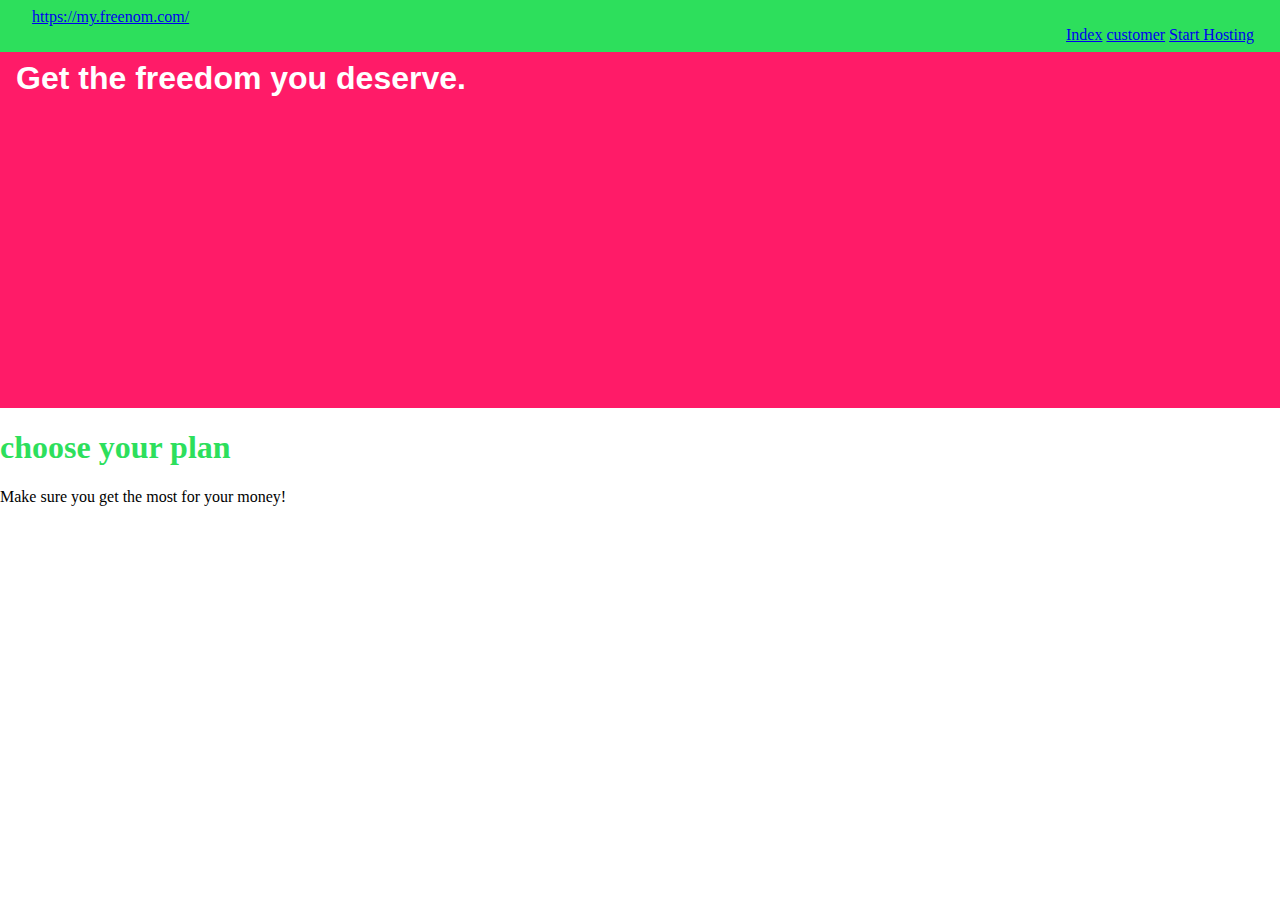
<file: html-css-js/practical/htm/index.html>
<html>

<head>
    <title>Home pagess</title>
    <link rel="stylesheet" href="../css/index.css">
</head>

<body>
    <header class="main-header">
        <div>
            <a href="index.html" class="main-header">
                https://my.freenom.com/
            </a>
        </div>
        <nav class="main-nav">
            <ul class="main-nav-items">
                <li class="main-nav-item">
                    <a href="index ">Index</a>
                </li>
                <li class="main-nav-item">
                    <a href="index ">customer    </a>
                </li>
                <li class="main-nav-item">
                    <a href="index ">Start Hosting</a>
                </li>
            </ul>
        </nav>
    </header>
    <main>
        <section id="product-overview">
            <h1>Get the freedom you deserve.</h1>
        </section>
        <section id="plans">
            <h1 class="section-title ">choose your plan</h1>
            <p>Make sure you get the most for your money!</p>
        </section>
    </main>
</body>

</html>
</file>
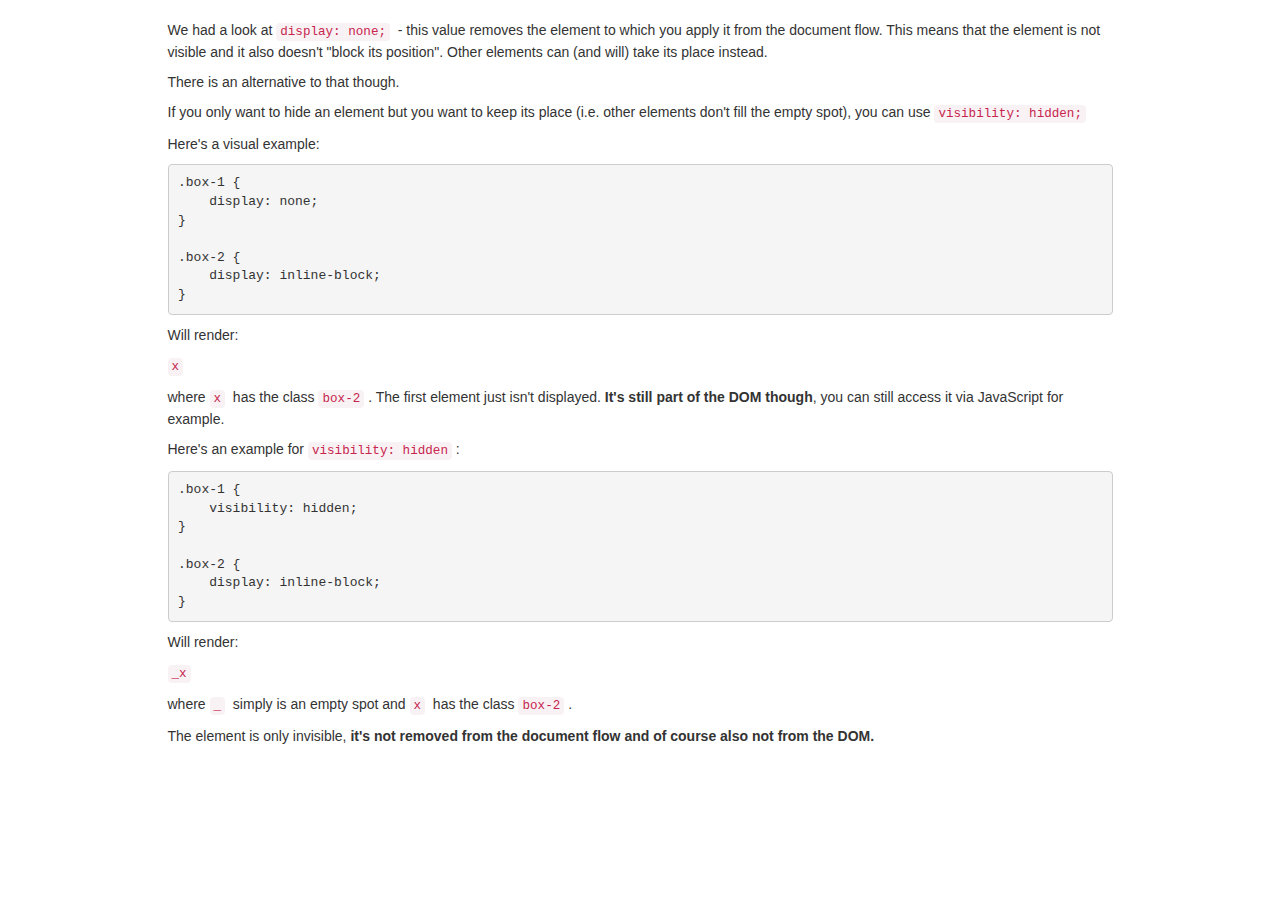
<file: html-css-js/10.html>
<html>
                <head>
                <link href="https://maxcdn.bootstrapcdn.com/bootstrap/3.3.7/css/bootstrap.min.css" rel="stylesheet" integrity="sha384-BVYiiSIFeK1dGmJRAkycuHAHRg32OmUcww7on3RYdg4Va+PmSTsz/K68vbdEjh4u" crossorigin="anonymous">
                <title>035 display none vs visibility hidden</title>
                </head>
                <body>
                <div class="container">
                <div class="row">
                <div class="col-md-10 col-md-offset-1">
                    <p class="lead"><p>We had a look at <code>display: none;</code>  - this value removes the element to which you apply it from the document flow. This means that the element is not visible and it also doesn't "block its position". Other elements can (and will) take its place instead.</p>

<p>There is an alternative to that though.</p>





















<p>If you only want to hide an element but you want to keep its place (i.e. other elements don't fill the empty spot), you can use <code>visibility: hidden;</code> </p>





















<p>Here's a visual example:</p>





















<pre class="prettyprint linenums">.box-1 {
    display: none;
}

.box-2 {
    display: inline-block;
}</pre>































<p>Will render:</p>















<p><code>x</code>  </p>













<p>where <code>x</code>  has the class <code>box-2</code> . The first element just isn't displayed. <strong>It's still part of the DOM though</strong>, you can still access it via JavaScript for example.</p>















<p>Here's an example for <code>visibility: hidden</code> :</p>















<pre class="prettyprint linenums">.box-1 {
    visibility: hidden;
}

.box-2 {
    display: inline-block;
}</pre>



















<p>Will render:</p>







<p><code>_x</code> </p>







<p>where <code>_</code>  simply is an empty spot and <code>x</code>  has the class <code>box-2</code> .</p><p>The element is only invisible, <strong>it's not removed from the document flow and of course also not from the DOM.</strong></p></p>
                </div>
                </div>
                </div>
                <script src="https://maxcdn.bootstrapcdn.com/bootstrap/3.3.7/js/bootstrap.min.js" integrity="sha384-Tc5IQib027qvyjSMfHjOMaLkfuWVxZxUPnCJA7l2mCWNIpG9mGCD8wGNIcPD7Txa" crossorigin="anonymous"></script>
                </body>
                </html>
</file>
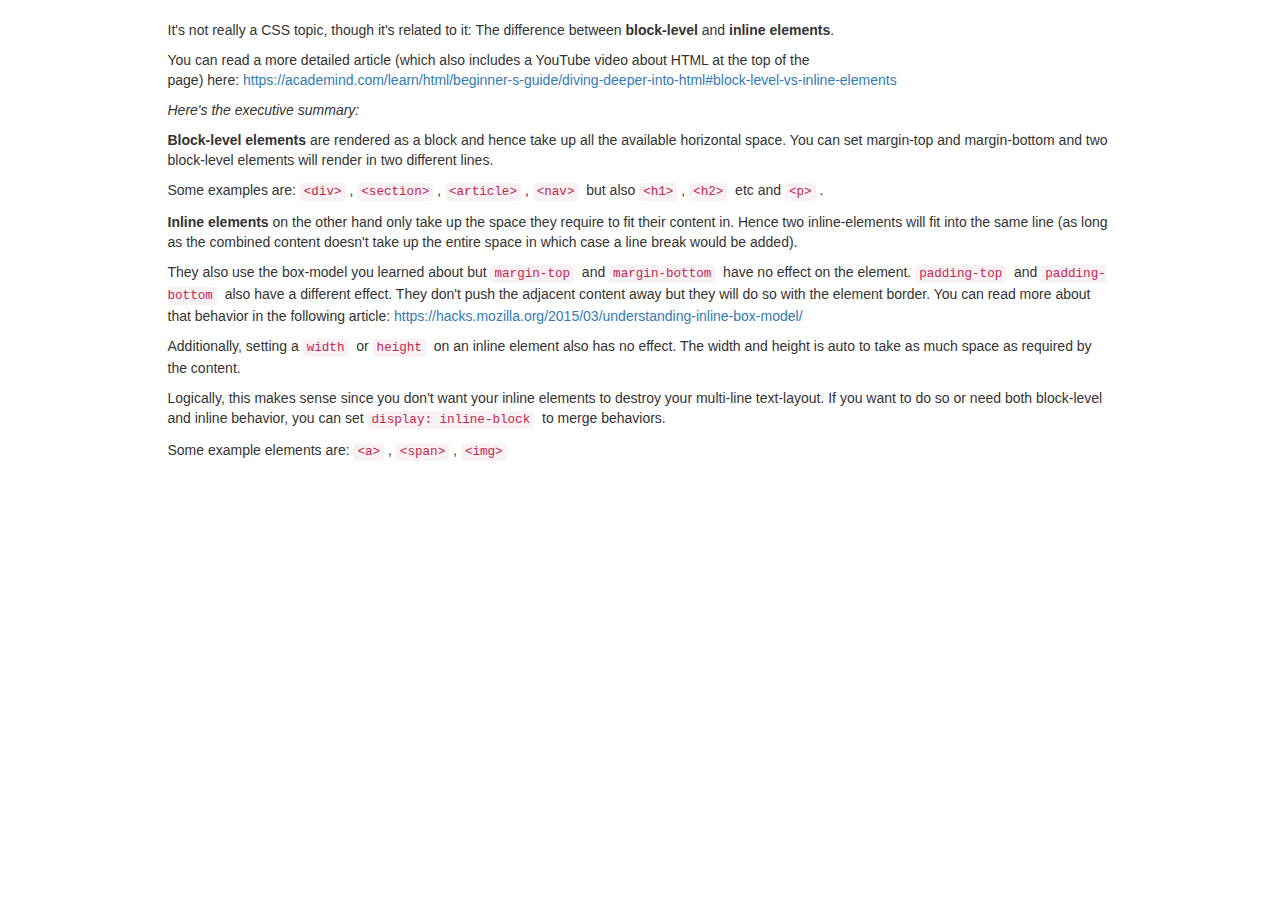
<file: html-css-js/11.html>
<html>
                <head>
                <link href="https://maxcdn.bootstrapcdn.com/bootstrap/3.3.7/css/bootstrap.min.css" rel="stylesheet" integrity="sha384-BVYiiSIFeK1dGmJRAkycuHAHRg32OmUcww7on3RYdg4Va+PmSTsz/K68vbdEjh4u" crossorigin="anonymous">
                <title>036 HTML Refresher Block-level vs Inline Elements</title>
                </head>
                <body>
                <div class="container">
                <div class="row">
                <div class="col-md-10 col-md-offset-1">
                    <p class="lead"><p>It's not really a CSS topic, though it's related to it: The difference between <strong>block-level</strong> and <strong>inline elements</strong>.</p>

<p>You can read a more detailed article (which also includes a YouTube video about HTML at the top of the page) here: <a href="https://academind.com/learn/html/beginner-s-guide/diving-deeper-into-html#block-level-vs-inline-elements" rel="nofollow">https://academind.com/learn/html/beginner-s-guide/diving-deeper-into-html#block-level-vs-inline-elements</a></p>



































<p><em>Here's the executive summary:</em></p>



































<p><strong>Block-level elements</strong> are rendered as a block and hence take up all the available horizontal space. You can set margin-top and margin-bottom and two block-level elements will render in two different lines.</p>



































<p>Some examples are: <code>&lt;div&gt;</code> , <code>&lt;section&gt;</code> , <code>&lt;article&gt;</code> , <code>&lt;nav&gt;</code>  but also <code>&lt;h1&gt;</code> , <code>&lt;h2&gt;</code>  etc and <code>&lt;p&gt;</code> .</p>



































<p><strong>Inline elements </strong>on the other hand only take up the space they require to fit their content in. Hence two inline-elements will fit into the same line (as long as the combined content doesn't take up the entire space in which case a line break would be added).</p>





















<p>They also use the box-model you learned about but <code>margin-top</code>  and <code>margin-bottom</code>  have no effect on the element. <code>padding-top</code>  and <code>padding-bottom</code>  also have a different effect. They don't push the adjacent content away but they will do so with the element border. You can read more about that behavior in the following article: <a href="https://hacks.mozilla.org/2015/03/understanding-inline-box-model/" rel="nofollow">https://hacks.mozilla.org/2015/03/understanding-inline-box-model/</a></p>



<p>Additionally, setting a <code>width</code>  or <code>height</code>  on an inline element also has no effect. The width and height is auto to take as much space as required by the content.</p>





















<p>Logically, this makes sense since you don't want your inline elements to destroy your multi-line text-layout. If you want to do so or need both block-level and inline behavior, you can set <code>display: inline-block</code>  to merge behaviors.</p>











<p>Some example elements are: <code>&lt;a&gt;</code> , <code>&lt;span&gt;</code> , <code>&lt;img&gt;</code> </p></p>
                </div>
                </div>
                </div>
                <script src="https://maxcdn.bootstrapcdn.com/bootstrap/3.3.7/js/bootstrap.min.js" integrity="sha384-Tc5IQib027qvyjSMfHjOMaLkfuWVxZxUPnCJA7l2mCWNIpG9mGCD8wGNIcPD7Txa" crossorigin="anonymous"></script>
                </body>
                </html>
</file>
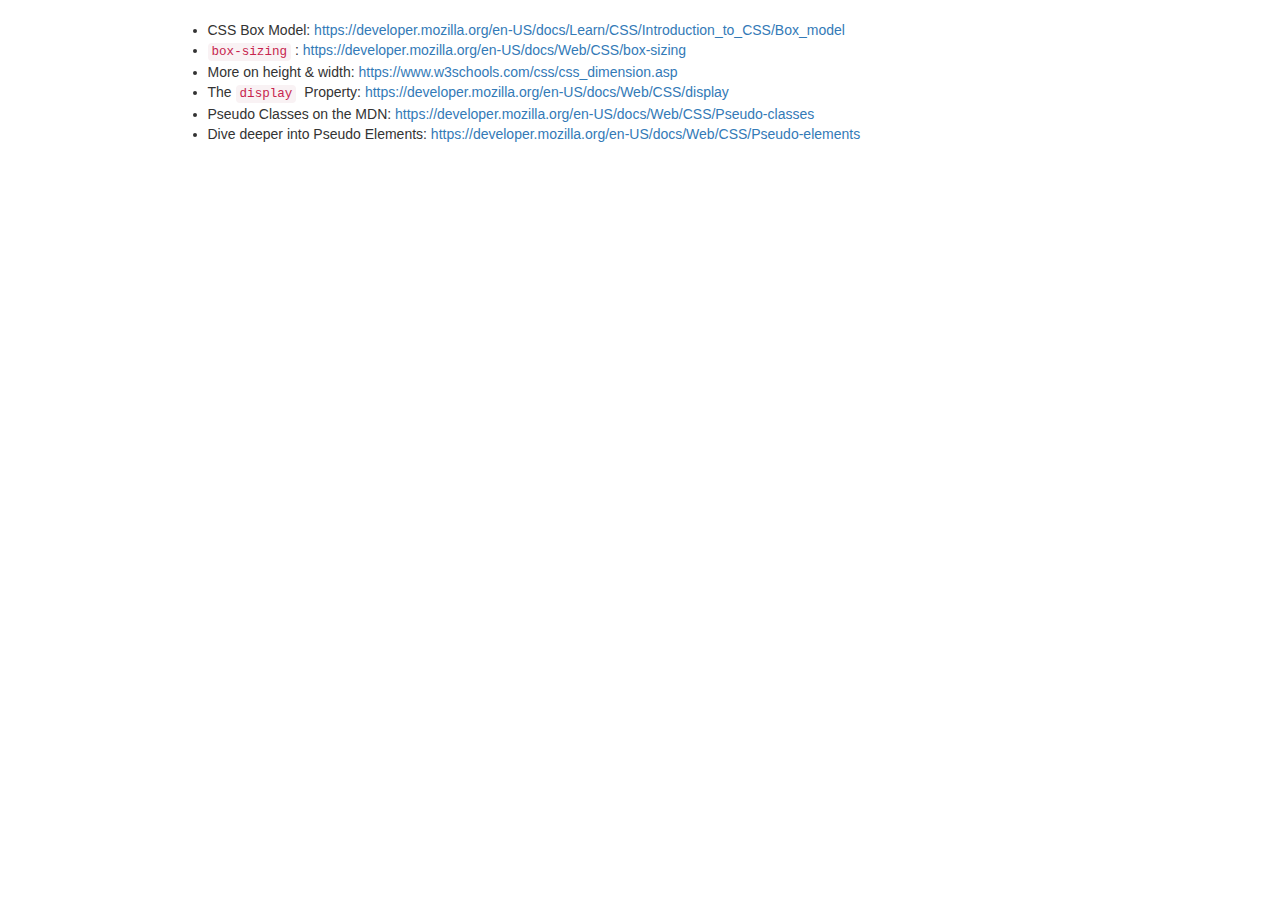
<file: html-css-js/12.html>
<html>
                <head>
                <link href="https://maxcdn.bootstrapcdn.com/bootstrap/3.3.7/css/bootstrap.min.css" rel="stylesheet" integrity="sha384-BVYiiSIFeK1dGmJRAkycuHAHRg32OmUcww7on3RYdg4Va+PmSTsz/K68vbdEjh4u" crossorigin="anonymous">
                <title>049 Useful Resources  Links</title>
                </head>
                <body>
                <div class="container">
                <div class="row">
                <div class="col-md-10 col-md-offset-1">
                    <p class="lead"><ul><li>CSS Box Model: <a href="https://developer.mozilla.org/en-US/docs/Learn/CSS/Introduction_to_CSS/Box_model" rel="nofollow">https://developer.mozilla.org/en-US/docs/Learn/CSS/Introduction_to_CSS/Box_model</a></li><li><code>box-sizing</code> : <a href="https://developer.mozilla.org/en-US/docs/Web/CSS/box-sizing" rel="nofollow">https://developer.mozilla.org/en-US/docs/Web/CSS/box-sizing</a></li><li>More on height &amp; width: <a href="https://www.w3schools.com/css/css_dimension.asp" rel="nofollow">https://www.w3schools.com/css/css_dimension.asp</a></li><li>The <code>display</code>  Property: <a href="https://developer.mozilla.org/en-US/docs/Web/CSS/display" rel="nofollow">https://developer.mozilla.org/en-US/docs/Web/CSS/display</a></li><li>Pseudo Classes on the MDN: <a href="https://developer.mozilla.org/en-US/docs/Web/CSS/Pseudo-classes" rel="nofollow">https://developer.mozilla.org/en-US/docs/Web/CSS/Pseudo-classes</a></li><li>Dive deeper into Pseudo Elements: <a href="https://developer.mozilla.org/en-US/docs/Web/CSS/Pseudo-elements" rel="nofollow">https://developer.mozilla.org/en-US/docs/Web/CSS/Pseudo-elements</a></li></ul><p><br></p><ul></ul>

<p><br></p></p>
                </div>
                </div>
                </div>
                <script src="https://maxcdn.bootstrapcdn.com/bootstrap/3.3.7/js/bootstrap.min.js" integrity="sha384-Tc5IQib027qvyjSMfHjOMaLkfuWVxZxUPnCJA7l2mCWNIpG9mGCD8wGNIcPD7Txa" crossorigin="anonymous"></script>
                </body>
                </html>
</file>
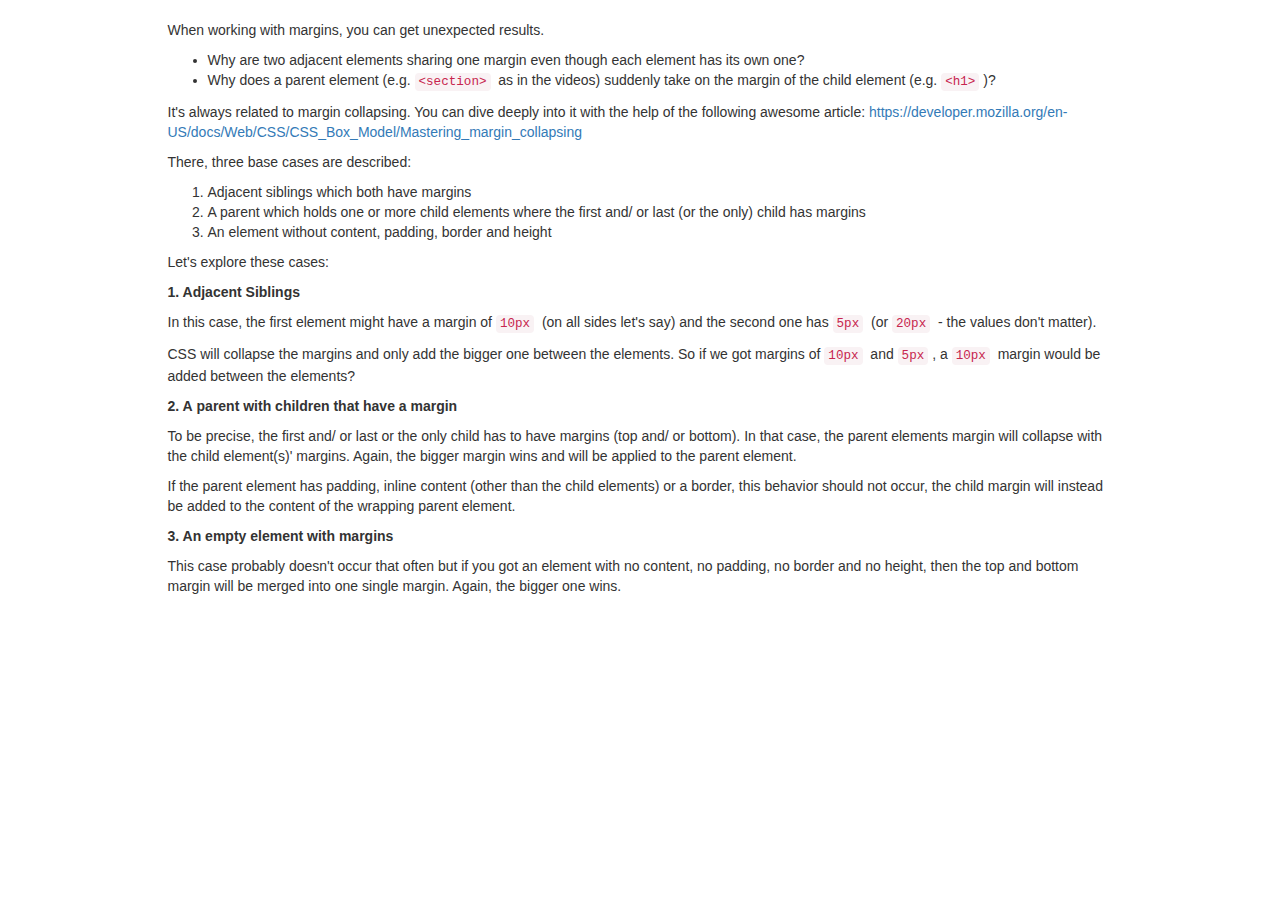
<file: html-css-js/9.html>
<html>
                <head>
                <link href="https://maxcdn.bootstrapcdn.com/bootstrap/3.3.7/css/bootstrap.min.css" rel="stylesheet" integrity="sha384-BVYiiSIFeK1dGmJRAkycuHAHRg32OmUcww7on3RYdg4Va+PmSTsz/K68vbdEjh4u" crossorigin="anonymous">
                <title>028 Deep Dive on Margin Collapsing</title>
                </head>
                <body>
                <div class="container">
                <div class="row">
                <div class="col-md-10 col-md-offset-1">
                    <p class="lead"><p>When working with margins, you can get unexpected results. </p>

<ul><li>Why are two adjacent elements sharing one margin even though each element has its own one?</li><li>Why does a parent element (e.g. <code>&lt;section&gt;</code>  as in the videos) suddenly take on the margin of the child element (e.g. <code>&lt;h1&gt;</code> )?</li></ul>















<p>It's always related to margin collapsing. You can dive deeply into it with the help of the following awesome article: <a href="https://developer.mozilla.org/en-US/docs/Web/CSS/CSS_Box_Model/Mastering_margin_collapsing" rel="nofollow">https://developer.mozilla.org/en-US/docs/Web/CSS/CSS_Box_Model/Mastering_margin_collapsing</a></p>















<p>There, three base cases are described:</p>















<ol><li>Adjacent siblings which both have margins</li><li>A parent which holds one or more child elements where the first and/ or last (or the only) child has margins</li><li>An element without content, padding, border and height</li></ol>















<p>Let's explore these cases:</p>















<p><strong>1. Adjacent Siblings</strong></p>















<p>In this case, the first element might have a margin of <code>10px</code>  (on all sides let's say) and the second one has <code>5px</code>  (or <code>20px</code>  - the values don't matter).</p>















<p>CSS will collapse the margins and only add the bigger one between the elements. So if we got margins of <code>10px</code>  and <code>5px</code> , a <code>10px</code>  margin would be added between the elements?</p>















<p><strong>2. A parent with children that have a margin</strong></p>















<p>To be precise, the first and/ or last or the only child has to have margins (top and/ or bottom). In that case, the parent elements margin will collapse with the child element(s)' margins. Again, the bigger margin wins and will be applied to the parent element.</p>















<p>If the parent element has padding, inline content (other than the child elements) or a border, this behavior should not occur, the child margin will instead be added to the content of the wrapping parent element.</p><p><strong>3. An empty element with margins</strong></p><p>This case probably doesn't occur that often but if you got an element with no content, no padding, no border and no height, then the top and bottom margin will be merged into one single margin. Again, the bigger one wins.</p></p>
                </div>
                </div>
                </div>
                <script src="https://maxcdn.bootstrapcdn.com/bootstrap/3.3.7/js/bootstrap.min.js" integrity="sha384-Tc5IQib027qvyjSMfHjOMaLkfuWVxZxUPnCJA7l2mCWNIpG9mGCD8wGNIcPD7Txa" crossorigin="anonymous"></script>
                </body>
                </html>
</file>
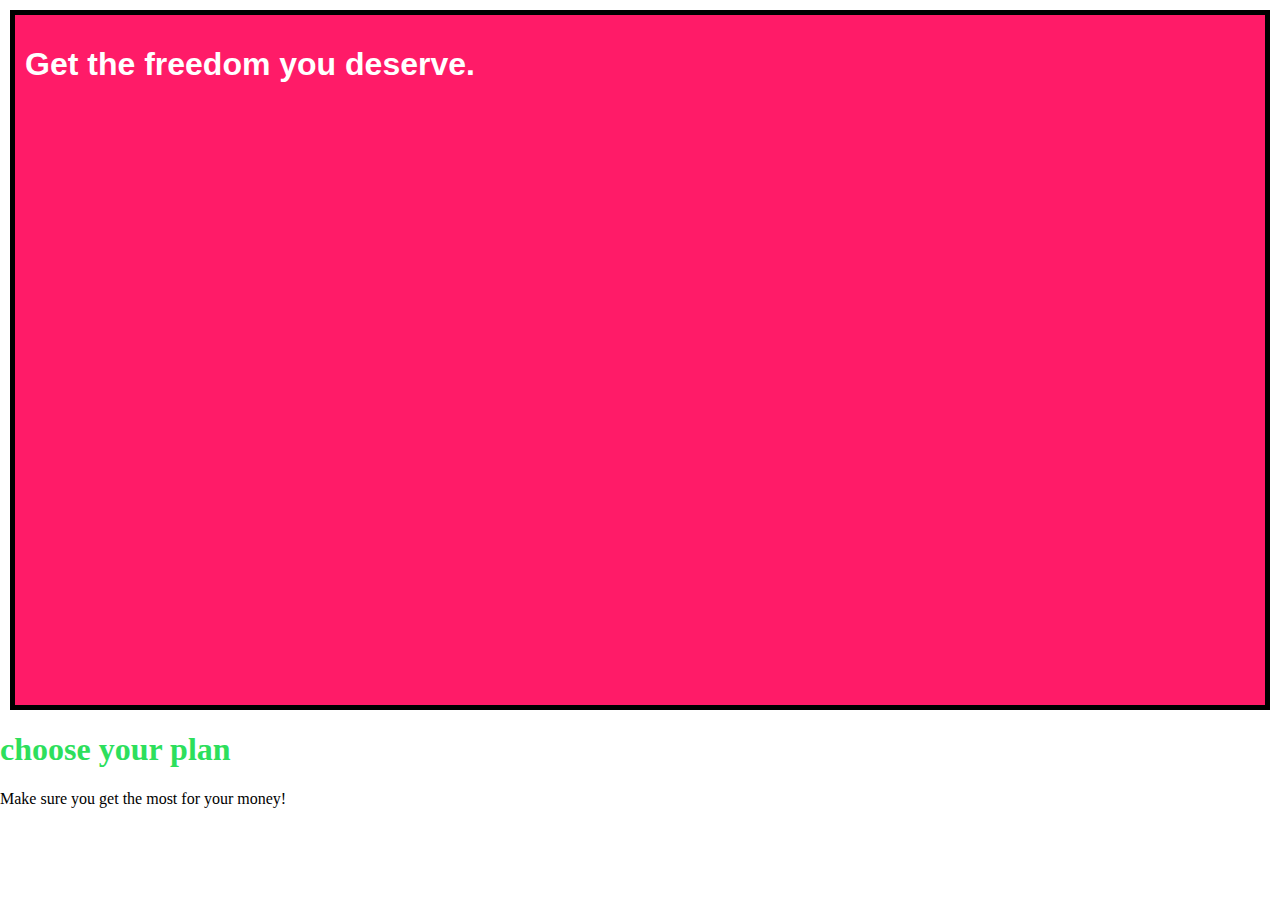
<file: html-css-js/practical/htm/1.html>
<html>

<head>
    <title>home</title>
    <link rel="stylesheet" href="../css/1.css">
</head>

<body>
    <main>
        <section id="product-overview">
            <h1>Get the freedom you deserve.</h1>
        </section>
        <section id="plans">
            <h1 class="section-title">choose your plan</h1>
            <p>Make sure you get the most for your money!</p>
        </section>
    </main>
</body>

</html>
</file>
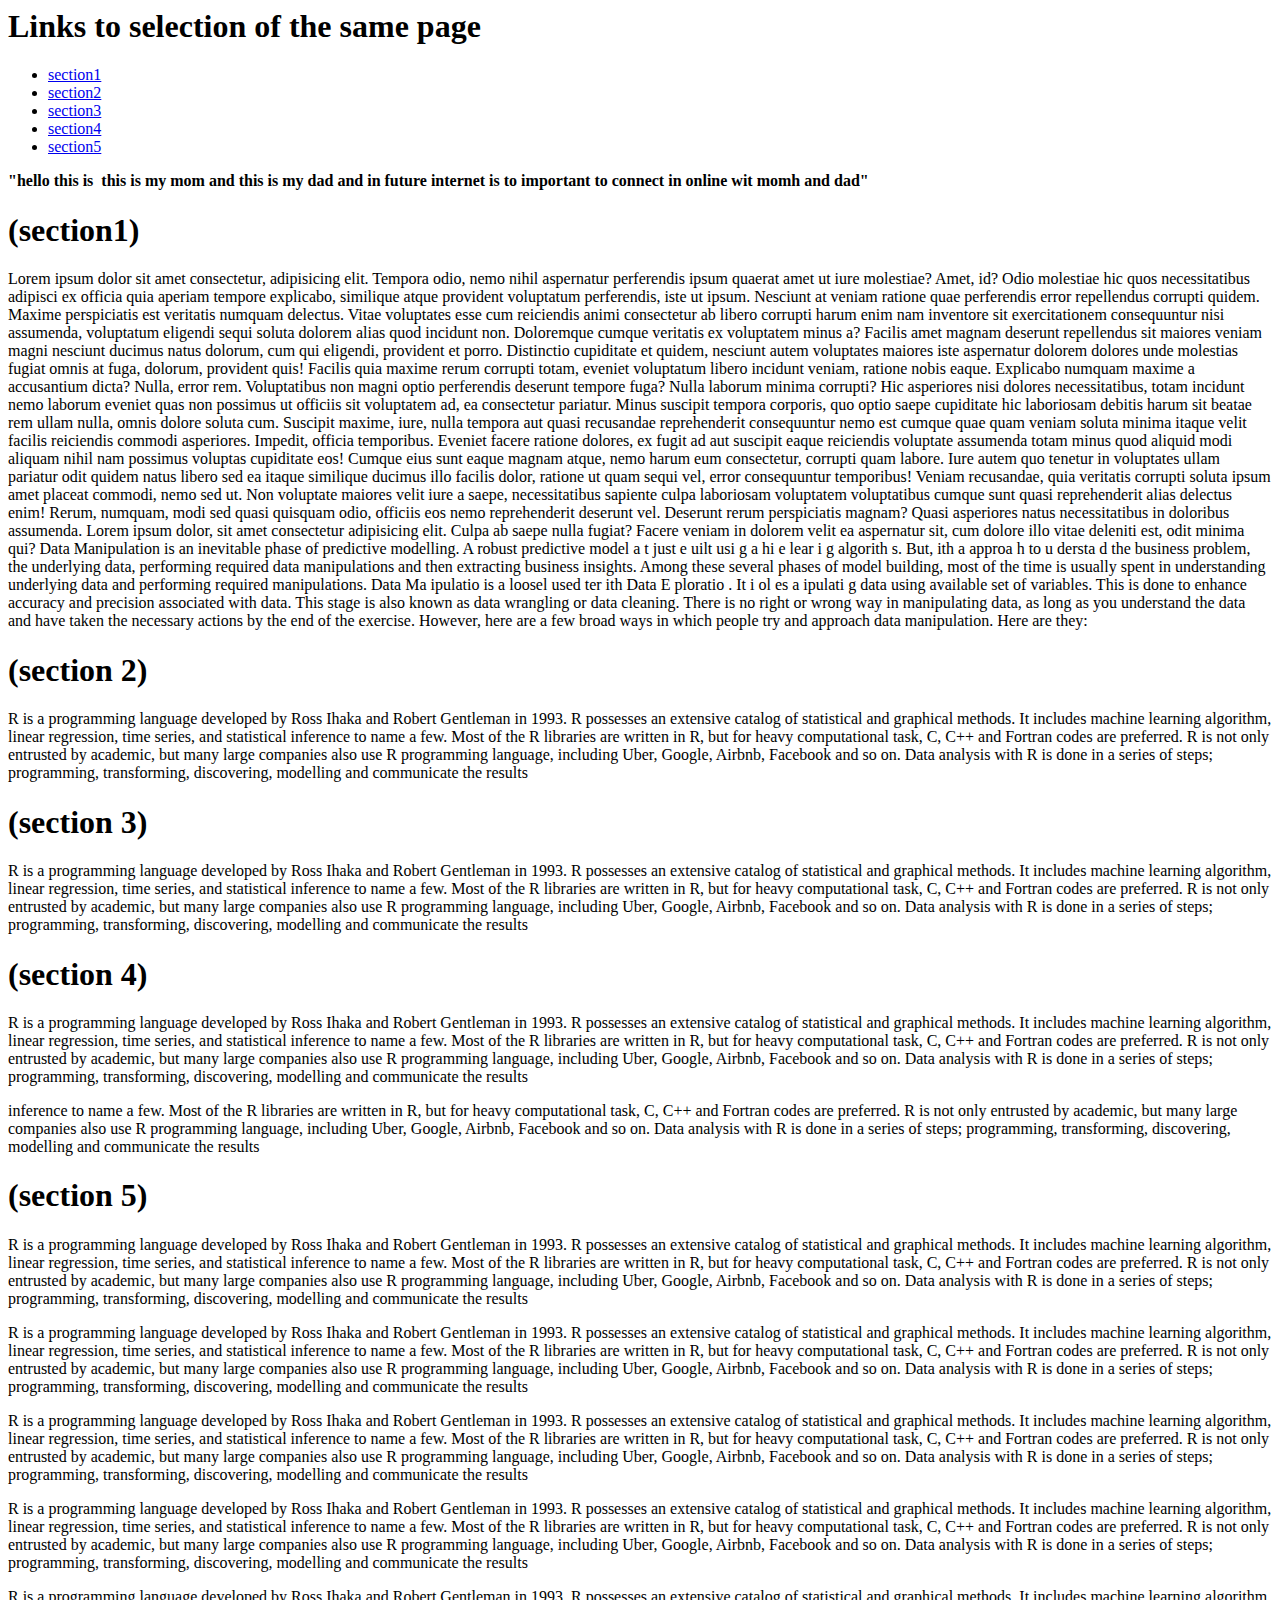
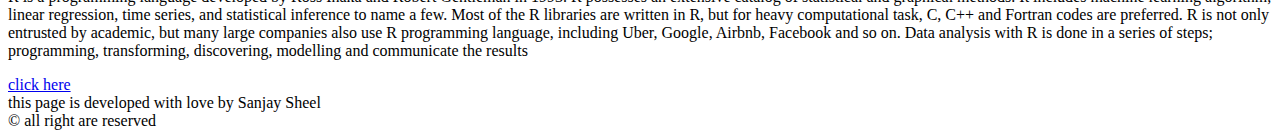
<file: html-css-js/practical/htm/index1.html>
<html>

<head>
    <title>Home</title>
</head>

<body>




    <h1 id="top">Links to selection of the same page</h1>
    <section>
        <ul>
            <li><a href="#section1">section1</a></li>
            <li><a href="#section2">section2</a></li>
            <li><a href="#section3">section3</a></li>
            <li><a href="#section4">section4</a></li>
            <li><a href="#section5">section5</a></li>
        </ul>
    </section>


    <p><b>&quot;hello this is &zwnj; this is my mom and this is my dad and in future internet is to important to connect in online wit momh&nbsp;and&nbsp;dad&quot;
</b></p>


    <section id="section1">
        <h1>(section1)</h1>
        <p>
            Lorem ipsum dolor sit amet consectetur, adipisicing elit. Tempora odio, nemo nihil aspernatur perferendis ipsum quaerat amet ut iure molestiae? Amet, id? Odio molestiae hic quos necessitatibus adipisci ex officia quia aperiam tempore explicabo, similique
            atque provident voluptatum perferendis, iste ut ipsum. Nesciunt at veniam ratione quae perferendis error repellendus corrupti quidem. Maxime perspiciatis est veritatis numquam delectus. Vitae voluptates esse cum reiciendis animi consectetur
            ab libero corrupti harum enim nam inventore sit exercitationem consequuntur nisi assumenda, voluptatum eligendi sequi soluta dolorem alias quod incidunt non. Doloremque cumque veritatis ex voluptatem minus a? Facilis amet magnam deserunt repellendus
            sit maiores veniam magni nesciunt ducimus natus dolorum, cum qui eligendi, provident et porro. Distinctio cupiditate et quidem, nesciunt autem voluptates maiores iste aspernatur dolorem dolores unde molestias fugiat omnis at fuga, dolorum,
            provident quis! Facilis quia maxime rerum corrupti totam, eveniet voluptatum libero incidunt veniam, ratione nobis eaque. Explicabo numquam maxime a accusantium dicta? Nulla, error rem. Voluptatibus non magni optio perferendis deserunt tempore
            fuga? Nulla laborum minima corrupti? Hic asperiores nisi dolores necessitatibus, totam incidunt nemo laborum eveniet quas non possimus ut officiis sit voluptatem ad, ea consectetur pariatur. Minus suscipit tempora corporis, quo optio saepe
            cupiditate hic laboriosam debitis harum sit beatae rem ullam nulla, omnis dolore soluta cum. Suscipit maxime, iure, nulla tempora aut quasi recusandae reprehenderit consequuntur nemo est cumque quae quam veniam soluta minima itaque velit facilis
            reiciendis commodi asperiores. Impedit, officia temporibus. Eveniet facere ratione dolores, ex fugit ad aut suscipit eaque reiciendis voluptate assumenda totam minus quod aliquid modi aliquam nihil nam possimus voluptas cupiditate eos! Cumque
            eius sunt eaque magnam atque, nemo harum eum consectetur, corrupti quam labore. Iure autem quo tenetur in voluptates ullam pariatur odit quidem natus libero sed ea itaque similique ducimus illo facilis dolor, ratione ut quam sequi vel, error
            consequuntur temporibus! Veniam recusandae, quia veritatis corrupti soluta ipsum amet placeat commodi, nemo sed ut. Non voluptate maiores velit iure a saepe, necessitatibus sapiente culpa laboriosam voluptatem voluptatibus cumque sunt quasi
            reprehenderit alias delectus enim! Rerum, numquam, modi sed quasi quisquam odio, officiis eos nemo reprehenderit deserunt vel. Deserunt rerum perspiciatis magnam? Quasi asperiores natus necessitatibus in doloribus assumenda. Lorem ipsum dolor,
            sit amet consectetur adipisicing elit. Culpa ab saepe nulla fugiat? Facere veniam in dolorem velit ea aspernatur sit, cum dolore illo vitae deleniti est, odit minima qui? Data Manipulation is an inevitable phase of predictive modelling. A
            robust predictive model a t just e uilt usi g a hi e lear i g algorith s. But, ith a approa h to u dersta d the business problem, the underlying data, performing required data manipulations and then extracting business insights. Among these
            several phases of model building, most of the time is usually spent in understanding underlying data and performing required manipulations. Data Ma ipulatio is a loosel used ter ith Data E ploratio . It i ol es a ipulati g data using available
            set of variables. This is done to enhance accuracy and precision associated with data. This stage is also known as data wrangling or data cleaning. There is no right or wrong way in manipulating data, as long as you understand the data and
            have taken the necessary actions by the end of the exercise. However, here are a few broad ways in which people try and approach data manipulation. Here are they:
        </p>
    </section>
    <section id="section2">
        <h1>(section 2)</h1>
        <p>R is a programming language developed by Ross Ihaka and Robert Gentleman in 1993. R possesses an extensive catalog of statistical and graphical methods. It includes machine learning algorithm, linear regression, time series, and statistical inference
            to name a few. Most of the R libraries are written in R, but for heavy computational task, C, C++ and Fortran codes are preferred. R is not only entrusted by academic, but many large companies also use R programming language, including Uber,
            Google, Airbnb, Facebook and so on. Data analysis with R is done in a series of steps; programming, transforming, discovering, modelling and communicate the results</p>
    </section>
    <section id="section3">
        <h1>(section 3)</h1>
        <p>R is a programming language developed by Ross Ihaka and Robert Gentleman in 1993. R possesses an extensive catalog of statistical and graphical methods. It includes machine learning algorithm, linear regression, time series, and statistical inference
            to name a few. Most of the R libraries are written in R, but for heavy computational task, C, C++ and Fortran codes are preferred. R is not only entrusted by academic, but many large companies also use R programming language, including Uber,
            Google, Airbnb, Facebook and so on. Data analysis with R is done in a series of steps; programming, transforming, discovering, modelling and communicate the results</p>
    </section>
    <section id="section4">
        <h1>(section 4)</h1>
        <p>R is a programming language developed by Ross Ihaka and Robert Gentleman in 1993. R possesses an extensive catalog of statistical and graphical methods. It includes machine learning algorithm, linear regression, time series, and statistical inference
            to name a few. Most of the R libraries are written in R, but for heavy computational task, C, C++ and Fortran codes are preferred. R is not only entrusted by academic, but many large companies also use R programming language, including Uber,
            Google, Airbnb, Facebook and so on. Data analysis with R is done in a series of steps; programming, transforming, discovering, modelling and communicate the results</p>
        inference to name a few. Most of the R libraries are written in R, but for heavy computational task, C, C++ and Fortran codes are preferred. R is not only entrusted by academic, but many large companies also use R programming language, including Uber,
        Google, Airbnb, Facebook and so on. Data analysis with R is done in a series of steps; programming, transforming, discovering, modelling and communicate the results</p>
    </section>
    <section id="section5">
        <h1>(section 5)</h1>
        <p>R is a programming language developed by Ross Ihaka and Robert Gentleman in 1993. R possesses an extensive catalog of statistical and graphical methods. It includes machine learning algorithm, linear regression, time series, and statistical inference
            to name a few. Most of the R libraries are written in R, but for heavy computational task, C, C++ and Fortran codes are preferred. R is not only entrusted by academic, but many large companies also use R programming language, including Uber,
            Google, Airbnb, Facebook and so on. Data analysis with R is done in a series of steps; programming, transforming, discovering, modelling and communicate the results</p>
        <p>R is a programming language developed by Ross Ihaka and Robert Gentleman in 1993. R possesses an extensive catalog of statistical and graphical methods. It includes machine learning algorithm, linear regression, time series, and statistical inference
            to name a few. Most of the R libraries are written in R, but for heavy computational task, C, C++ and Fortran codes are preferred. R is not only entrusted by academic, but many large companies also use R programming language, including Uber,
            Google, Airbnb, Facebook and so on. Data analysis with R is done in a series of steps; programming, transforming, discovering, modelling and communicate the results</p>
        <p>R is a programming language developed by Ross Ihaka and Robert Gentleman in 1993. R possesses an extensive catalog of statistical and graphical methods. It includes machine learning algorithm, linear regression, time series, and statistical inference
            to name a few. Most of the R libraries are written in R, but for heavy computational task, C, C++ and Fortran codes are preferred. R is not only entrusted by academic, but many large companies also use R programming language, including Uber,
            Google, Airbnb, Facebook and so on. Data analysis with R is done in a series of steps; programming, transforming, discovering, modelling and communicate the results</p>
        <p>R is a programming language developed by Ross Ihaka and Robert Gentleman in 1993. R possesses an extensive catalog of statistical and graphical methods. It includes machine learning algorithm, linear regression, time series, and statistical inference
            to name a few. Most of the R libraries are written in R, but for heavy computational task, C, C++ and Fortran codes are preferred. R is not only entrusted by academic, but many large companies also use R programming language, including Uber,
            Google, Airbnb, Facebook and so on. Data analysis with R is done in a series of steps; programming, transforming, discovering, modelling and communicate the results</p>
        <p>R is a programming language developed by Ross Ihaka and Robert Gentleman in 1993. R possesses an extensive catalog of statistical and graphical methods. It includes machine learning algorithm, linear regression, time series, and statistical inference
            to name a few. Most of the R libraries are written in R, but for heavy computational task, C, C++ and Fortran codes are preferred. R is not only entrusted by academic, but many large companies also use R programming language, including Uber,
            Google, Airbnb, Facebook and so on. Data analysis with R is done in a series of steps; programming, transforming, discovering, modelling and communicate the results</p>
    </section>

    <a href="#top" target="_blank">click here</a>
    <footer> this page is developed with love by Sanjay Sheel
        <br> &copy; all right are reserved
    </footer>

</body>

</html>
</file>
<file: html-css-js/practical/css/index.css>
* {
    box-sizing: border-box;
}

body {
    dont-family: '<pmtserrat', sams-serif;
    margin: 0px;
}


/* main {
    display: block;
} */

#product-overview {
    background: #ff1b68;
    width: 100%;
    height: 356px;
    padding: 8px 16px;
}

.section-title {
    color: #2ddf5c;
}

#product-overview h1 {
    color: white;
    font-family: 'Anton', sans-serif;
    margin: 0;
}

.main-header {
    background-color: #2ddf5c;
    width: 100%;
    padding: 8px 16px;
}

.main-header>div {
    display: inline-block;
}

.main-nav {
    display: inline-block;
    text-align: right;
    text-align: right;
    width: calc(100% - 10px);
}

.main-nav-items {
    margin: 0;
    padding: 0;
    list-style: none;
    width: 100%;
}

.main-nav-item {
    /* padding: 20px; */
    display: inline-block;
    width: auto;
    /* text-align: right; */
}

.main-header {}
</file>
<file: html-css-js/practical/css/1.css>
body {
        dont-family: '<pmtserrat', sams-serif;
        margin: 0px;
    }
    
    main {
        display: block;
    }
    
    #product-overview {
        background: #ff1b68;
        width: 100%sss;
        height: 700px;
        padding: 10px;
        border: 5px solid black;
        margin: 10px;
        box-sizing: border-box;
    }
    
    .section-title {
        color: #2ddf5c;
    }
    
    #product-overview h1 {
        color: white;
        font-family: 'Anton', sans-serif;
    }
</file>
